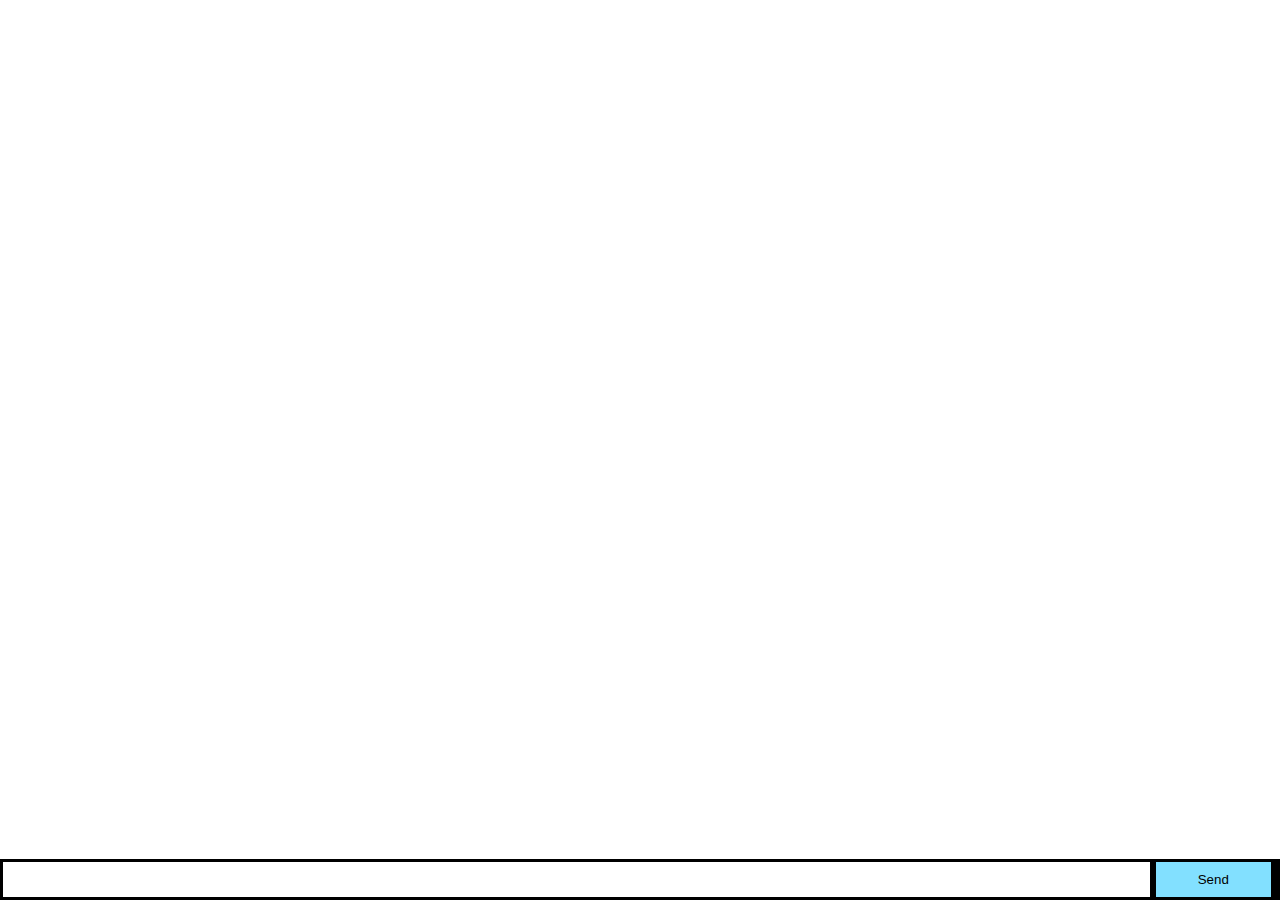
<file: chat-example/index.html>
<!doctype html>
<html>
  <head>
    <title>Socket.IO chat</title>
    <style>
      * { margin: 0; padding: 0; box-sizing: border-box; }
      body { font: 13px Helvetica, Arial; }
      form { background: #000; padding: 3px; position: fixed; bottom: 0; width: 100%; }
      form input { border: 0; padding: 10px; width: 90%; margin-right: .5%; }
      form button { width: 9%; background: rgb(130, 224, 255); border: none; padding: 10px; }
      #messages { list-style-type: none; margin: 0; padding: 0; }
      #messages li { padding: 5px 10px; }
      #messages li:nth-child(odd) { background: #eee; }
      #messages { margin-bottom: 40px }
    </style>
  </head>
  <body>
    <ul id="messages"></ul>
    <form action="">
      <input id="m" autocomplete="off" /><button>Send</button>
    </form>
    <script src="https://cdn.socket.io/socket.io-1.2.0.js"></script>
    <script src="https://code.jquery.com/jquery-1.11.1.js"></script>
    <script>
      $(function () {
        var socket = io();
        $('form').submit(function(){
          socket.emit('chat message', $('#m').val());
          $('#m').val('');
          return false;
        });
        socket.on('chat message', function(msg){
          $('#messages').append($('<li>').text(msg));
          window.scrollTo(0, document.body.scrollHeight);
        });
      });
    </script>
  </body>
</html>
</file>
